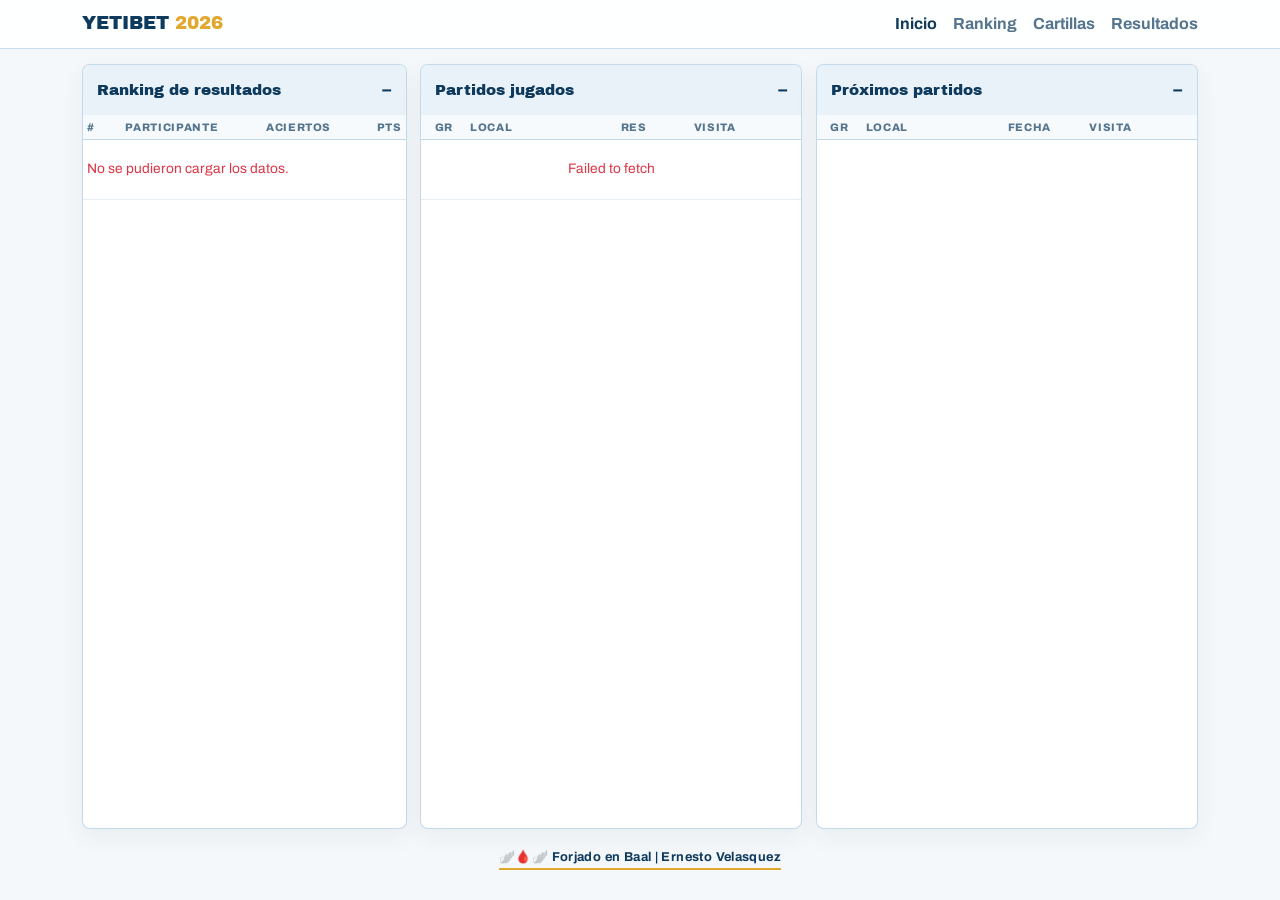
<file: index.html>
<!DOCTYPE html>
<html lang="es">
<head>
  <meta charset="UTF-8">
  <meta name="viewport" content="width=device-width, initial-scale=1">
  <title>YetiBet 2026 · Mundial entre amigos</title>
  <link rel="icon" href="data:image/svg+xml,<svg xmlns='http://www.w3.org/2000/svg' viewBox='0 0 100 100'><text y='.9em' font-size='90'>❄️</text></svg>">
  <link href="https://cdn.jsdelivr.net/npm/bootstrap@5.3.3/dist/css/bootstrap.min.css" rel="stylesheet">
  <link href="https://fonts.googleapis.com/css2?family=Archivo:wght@400;600;700&family=Archivo+Black&display=swap" rel="stylesheet">
  <link href="app.css" rel="stylesheet">
</head>
<body class="compact-home">

<nav class="yeti-nav compact-nav">
  <div class="container">
    <div class="desktop-nav">
      <a class="brand" href="index.html">YETIBET <span class="y26">2026</span></a>
      <div class="d-flex gap-3">
        <a class="nav-link active" href="index.html">Inicio</a>
        <a class="nav-link" href="ranking.html">Ranking</a>
        <a class="nav-link" href="cartillas.html">Cartillas</a>
        <a class="nav-link" href="resultados.html">Resultados</a>
      </div>
    </div>

    <details class="mobile-fold nav-fold">
      <summary>YETIBET 2026 · Menú</summary>
      <div class="fold-links">
        <a class="active" href="index.html">Inicio</a>
        <a href="ranking.html">Ranking</a>
        <a href="cartillas.html">Cartillas</a>
        <a href="resultados.html">Resultados</a>
      </div>
    </details>
  </div>
</nav>

<main class="container compact-board">
  <details class="fold-section board-panel ranking-panel" open>
    <summary>Ranking de resultados</summary>
    <div class="table-responsive">
      <table class="table table-sm simple-table align-middle mb-0">
        <thead>
          <tr>
            <th>#</th>
            <th>Participante</th>
            <th class="text-center">Aciertos</th>
            <th class="text-end">Pts</th>
          </tr>
        </thead>
        <tbody id="rankingHome">
          <tr><td colspan="4" class="text-secondary py-3">Cargando...</td></tr>
        </tbody>
      </table>
    </div>
  </details>

  <details class="fold-section board-panel played-panel" open>
    <summary>Partidos jugados</summary>
    <div class="table-responsive">
      <table class="table table-sm simple-table align-middle mb-0">
        <thead>
          <tr>
            <th>GR</th>
            <th>Local</th>
            <th class="text-center">Res</th>
            <th>Visita</th>
          </tr>
        </thead>
        <tbody id="realizados">
          <tr><td colspan="4" class="text-secondary py-3">Cargando...</td></tr>
        </tbody>
      </table>
    </div>
  </details>

  <details class="fold-section board-panel upcoming-panel" open>
    <summary>Próximos partidos</summary>
    <div class="table-responsive">
      <table class="table table-sm simple-table align-middle mb-0">
        <thead>
          <tr>
            <th>GR</th>
            <th>Local</th>
            <th class="text-center">Fecha</th>
            <th>Visita</th>
          </tr>
        </thead>
        <tbody id="porJugar">
          <tr><td colspan="4" class="text-secondary py-3">Cargando...</td></tr>
        </tbody>
      </table>
    </div>
  </details>
</main>

<footer class="pie container compact-footer">
  <a class="forjado" href="https://github.com/TU_USUARIO_GITHUB" target="_blank" rel="noopener">
    🪽🩸🪽 Forjado en Baal | Ernesto Velasquez
  </a>
</footer>

<script src="app.js"></script>
<script>
(async () => {
  const rankingHome = document.getElementById('rankingHome');
  const realizadosCont = document.getElementById('realizados');
  const porJugarCont = document.getElementById('porJugar');

  try {
    const datos = await cargarDatos();
    const partidos = [...(datos.partidos || [])];
    const ranking = calcularRanking(datos);
    const realizados = partidos
      .filter(p => p.estado === 'FINALIZADO')
      .sort((a, b) => b.partido - a.partido);
    const porJugar = partidos
      .filter(p => p.estado !== 'FINALIZADO')
      .sort((a, b) => new Date(a.fecha) - new Date(b.fecha) || a.partido - b.partido);

    pintarRanking(rankingHome, ranking);
    pintarRealizados(realizadosCont, realizados);
    pintarPorJugar(porJugarCont, porJugar);
  } catch (e) {
    rankingHome.innerHTML = '<tr><td colspan="4" class="text-danger py-3">No se pudieron cargar los datos.</td></tr>';
    realizadosCont.innerHTML = `<tr><td colspan="4" class="text-danger py-3">${e.message}</td></tr>`;
    porJugarCont.innerHTML = '';
  }
})();

function pintarRanking(contenedor, ranking) {
  if (!ranking.length) {
    contenedor.innerHTML = '<tr><td colspan="4" class="text-secondary py-3">Aún no hay cartillas cargadas.</td></tr>';
    return;
  }

  contenedor.innerHTML = ranking.map((r, i) => `
    <tr>
      <td class="num fw-bold">${i + 1}</td>
      <td><a class="table-link" href="cartillas.html?p=${encodeURIComponent(r.nombre)}">${i === 0 ? '<span class="gold-medal">🥇</span>' : ''}${r.nombre}</a></td>
      <td class="text-center num">${r.aciertos}/${r.evaluados}</td>
      <td class="text-end num fw-bold">${r.puntos}</td>
    </tr>`).join('');
}

function pintarRealizados(contenedor, partidos) {
  if (!partidos.length) {
    contenedor.innerHTML = '<tr><td colspan="4" class="text-secondary py-3">Aún no hay partidos finalizados.</td></tr>';
    return;
  }

  contenedor.innerHTML = partidos.map(p => `
    <tr>
      <td>${p.grupo}</td>
      <td>${equipo(p.banderaLocal, p.local)}</td>
      <td class="text-center num fw-bold score-cell">${p.golesLocal}-${p.golesVisita}</td>
      <td>${equipo(p.banderaVisita, p.visita)}</td>
    </tr>`).join('');
}

function pintarPorJugar(contenedor, partidos) {
  if (!partidos.length) {
    contenedor.innerHTML = '<tr><td colspan="4" class="text-secondary py-3">No quedan partidos por jugar.</td></tr>';
    return;
  }

  contenedor.innerHTML = partidos.map(p => `
    <tr>
      <td>${p.grupo}</td>
      <td>${equipo(p.banderaLocal, p.local)}</td>
      <td class="text-center small date-cell">${fechaCompacta(p.fecha)}</td>
      <td>${equipo(p.banderaVisita, p.visita)}</td>
    </tr>`).join('');
}

function equipo(bandera, nombre) {
  return `<span class="team-cell">${imgBandera(bandera, nombre)}<span>${nombre}</span></span>`;
}

function fechaCompacta(iso) {
  const d = new Date(iso);
  if (isNaN(d)) return '';
  return d.toLocaleDateString('es-CL', { day: 'numeric', month: 'short' }) +
    ' ' + d.toLocaleTimeString('es-CL', { hour: '2-digit', minute: '2-digit' });
}
</script>
</body>
</html>
</file>
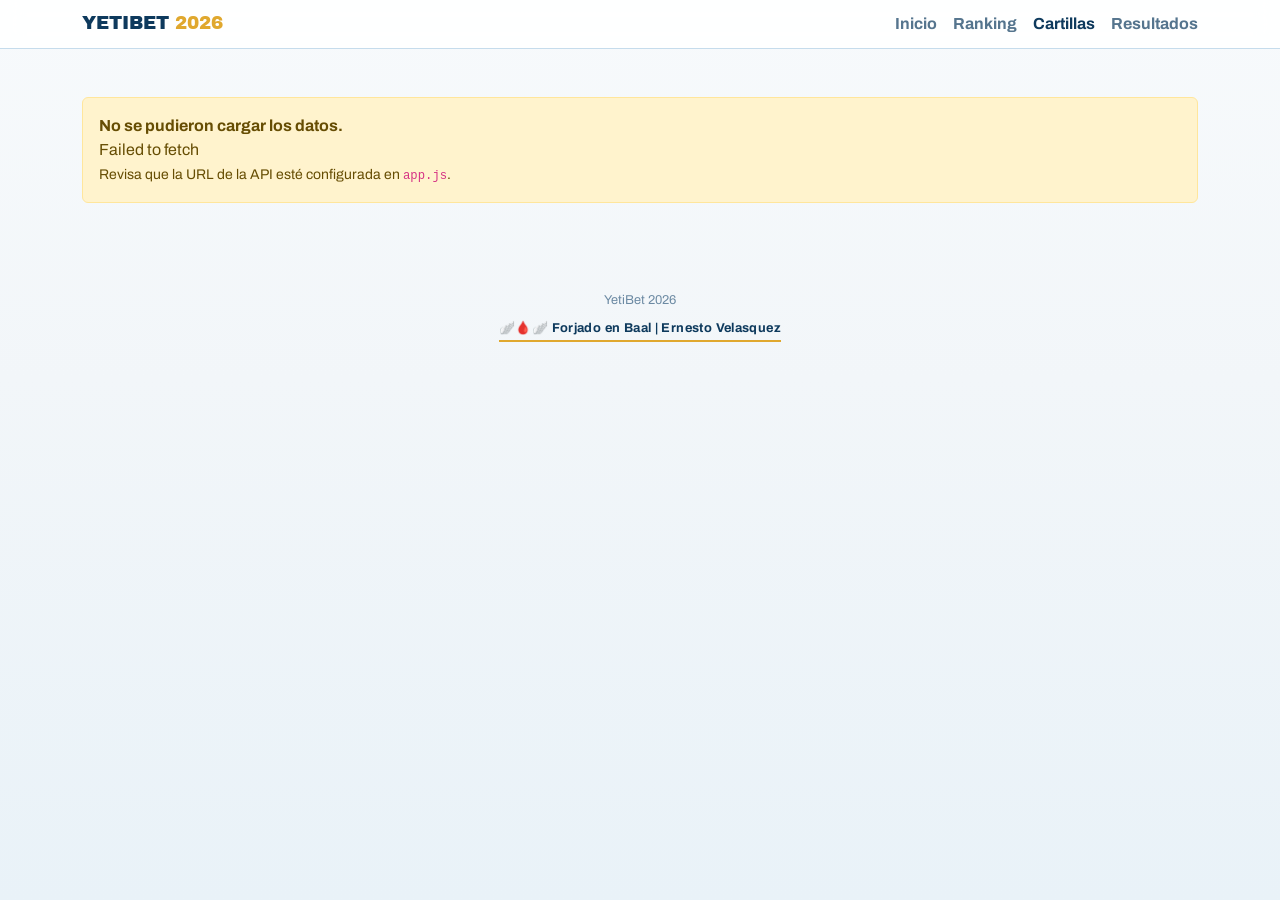
<file: cartillas.html>
<!DOCTYPE html>
<html lang="es">
<head>
  <meta charset="UTF-8">
  <meta name="viewport" content="width=device-width, initial-scale=1">
  <title>Cartillas · YetiBet 2026</title>
  <link rel="icon" href="data:image/svg+xml,<svg xmlns='http://www.w3.org/2000/svg' viewBox='0 0 100 100'><text y='.9em' font-size='90'>📋</text></svg>">
  <link href="https://cdn.jsdelivr.net/npm/bootstrap@5.3.3/dist/css/bootstrap.min.css" rel="stylesheet">
  <link href="https://fonts.googleapis.com/css2?family=Archivo:wght@400;600;700&family=Archivo+Black&display=swap" rel="stylesheet">
  <link href="app.css" rel="stylesheet">
</head>
<body>

<nav class="yeti-nav">
  <div class="container d-flex align-items-center justify-content-between flex-wrap gap-2">
    <a class="brand" href="index.html">YETIBET <span class="y26">2026</span></a>
    <div class="d-flex gap-3">
      <a class="nav-link" href="index.html">Inicio</a>
      <a class="nav-link" href="ranking.html">Ranking</a>
      <a class="nav-link active" href="cartillas.html">Cartillas</a>
      <a class="nav-link" href="resultados.html">Resultados</a>
    </div>
  </div>
</nav>

<main class="container py-4">
  <h1 class="fs-2 mb-1">📋 Cartillas</h1>
  <p class="text-secondary mb-4">Elige un participante para revisar sus predicciones contra los resultados reales.</p>

  <div class="row g-3 align-items-end mb-4">
    <div class="col-sm-6 col-md-4">
      <label class="form-label fw-semibold" for="selParticipante">Participante</label>
      <select class="form-select" id="selParticipante" disabled>
        <option>Cargando…</option>
      </select>
    </div>
    <div class="col" id="resumen"></div>
  </div>

  <div class="card-yeti p-0 overflow-hidden d-none" id="tarjetaTabla">
    <div class="table-responsive">
      <table class="table mb-0 pizarra align-middle">
        <thead>
          <tr>
            <th class="ps-3">#</th>
            <th class="d-none d-md-table-cell">Grupo</th>
            <th>Partido</th>
            <th class="text-center">Marcador</th>
            <th class="text-center">Predicción</th>
            <th class="text-center">Real</th>
            <th class="text-center pe-3"></th>
          </tr>
        </thead>
        <tbody id="cuerpo"></tbody>
      </table>
    </div>
  </div>
</main>

<footer class="pie container">YetiBet 2026<br>
  <a class="forjado" href="https://github.com/TU_USUARIO_GITHUB" target="_blank" rel="noopener">
    🪽🩸🪽 Forjado en Baal | Ernesto Velasquez
  </a>
</footer>

<script src="app.js"></script>
<script>
let DATOS = null;

(async () => {
  const sel = document.getElementById('selParticipante');
  try {
    DATOS = await cargarDatos();
    const nombres = Object.keys(DATOS.cartillas || {}).sort();

    if (!nombres.length) {
      sel.innerHTML = '<option>No hay cartillas cargadas</option>';
      return;
    }
    sel.innerHTML = '<option value="">— Selecciona —</option>' +
      nombres.map(n => `<option value="${n}">${n}</option>`).join('');
    sel.disabled = false;
    sel.addEventListener('change', () => pintarCartilla(sel.value));

    /* permitir link directo: cartillas.html?p=Nombre */
    const param = new URLSearchParams(location.search).get('p');
    if (param && nombres.includes(param)) { sel.value = param; pintarCartilla(param); }
  } catch (e) {
    mostrarError(document.querySelector('main'), e.message);
  }
})();

function pintarCartilla(nombre) {
  const tarjeta = document.getElementById('tarjetaTabla');
  const cuerpo  = document.getElementById('cuerpo');
  const resumen = document.getElementById('resumen');
  if (!nombre) { tarjeta.classList.add('d-none'); resumen.innerHTML = ''; return; }

  const porPartido = {};
  DATOS.partidos.forEach(p => porPartido[p.partido] = p);

  const picks = [...DATOS.cartillas[nombre]].sort((a, b) => a.partido - b.partido);
  let aciertos = 0, evaluados = 0;

  cuerpo.innerHTML = picks.map(pk => {
    const p = porPartido[pk.partido] || {};
    const finalizado = p.estado === 'FINALIZADO' && p.resultado;
    let claseFila = '', icono = '';

    if (finalizado && pk.prediccion) {
      evaluados++;
      if (pk.prediccion === p.resultado) { aciertos++; claseFila = 'acierto'; icono = '✔'; }
      else { claseFila = 'fallo'; icono = '✘'; }
    }

    const marcador = finalizado
      ? `<span class="marcador num" style="font-size:.95rem;">${p.golesLocal} – ${p.golesVisita}</span>`
      : `<span class="marcador pendiente">${fechaCorta(p.fecha)}</span>`;

    return `
      <tr class="${claseFila}">
        <td class="ps-3 num">${pk.partido}</td>
        <td class="d-none d-md-table-cell">${pk.grupo || p.grupo || ''}</td>
        <td>
          <div class="d-flex align-items-center gap-2 flex-wrap">
            ${imgBandera(p.banderaLocal, p.local)} ${p.local || pk.local}
            <span class="text-secondary small">vs</span>
            ${imgBandera(p.banderaVisita, p.visita)} ${p.visita || pk.visita}
          </div>
        </td>
        <td class="text-center">${marcador}</td>
        <td class="text-center">${badgePred(pk.prediccion)}</td>
        <td class="text-center">${finalizado ? badgePred(p.resultado) : '<span class="text-muted small">—</span>'}</td>
        <td class="text-center pe-3 resultado-icono">${icono}</td>
      </tr>`;
  }).join('');

  resumen.innerHTML = `
    <div class="card-yeti px-3 py-2 d-inline-block">
      <b>${nombre}</b> ·
      <span class="num">${aciertos}</span>/<span class="num">${evaluados}</span> aciertos ·
      <span class="pts num">${aciertos * PUNTOS_POR_ACIERTO} pts</span>
    </div>`;
  tarjeta.classList.remove('d-none');

  history.replaceState(null, '', 'cartillas.html?p=' + encodeURIComponent(nombre));
}
</script>
</body>
</html>
</file>
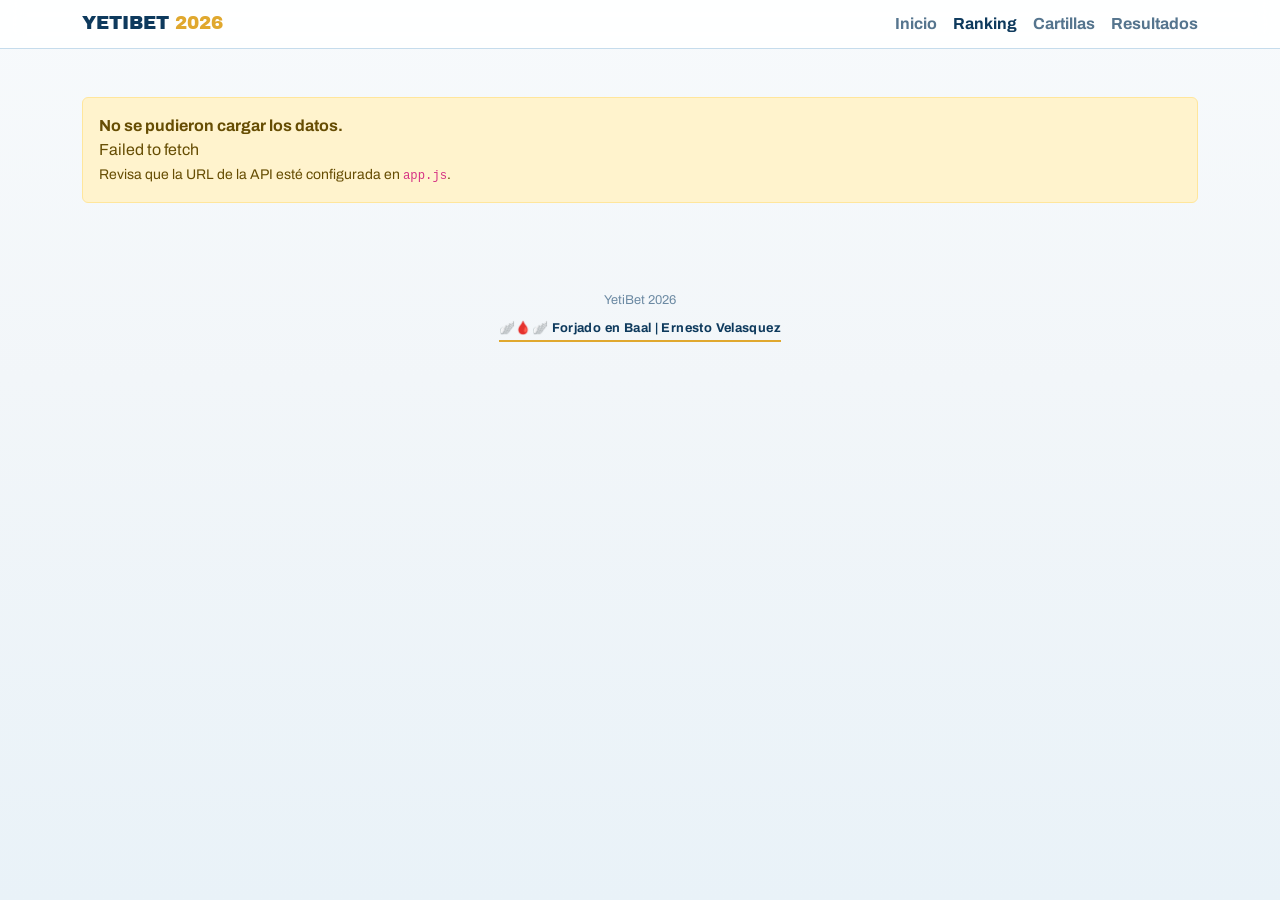
<file: ranking.html>
<!DOCTYPE html>
<html lang="es">
<head>
  <meta charset="UTF-8">
  <meta name="viewport" content="width=device-width, initial-scale=1">
  <title>Ranking · YetiBet 2026</title>
  <link rel="icon" href="data:image/svg+xml,<svg xmlns='http://www.w3.org/2000/svg' viewBox='0 0 100 100'><text y='.9em' font-size='90'>🏆</text></svg>">
  <link href="https://cdn.jsdelivr.net/npm/bootstrap@5.3.3/dist/css/bootstrap.min.css" rel="stylesheet">
  <link href="https://fonts.googleapis.com/css2?family=Archivo:wght@400;600;700&family=Archivo+Black&display=swap" rel="stylesheet">
  <link href="app.css" rel="stylesheet">
</head>
<body>

<nav class="yeti-nav">
  <div class="container d-flex align-items-center justify-content-between flex-wrap gap-2">
    <a class="brand" href="index.html">YETIBET <span class="y26">2026</span></a>
    <div class="d-flex gap-3">
      <a class="nav-link" href="index.html">Inicio</a>
      <a class="nav-link active" href="ranking.html">Ranking</a>
      <a class="nav-link" href="cartillas.html">Cartillas</a>
      <a class="nav-link" href="resultados.html">Resultados</a>
    </div>
  </div>
</nav>

<main class="container py-4">
  <h1 class="fs-2 mb-1">🏆 Ranking</h1>
  <p class="text-secondary mb-4">1 punto por acertar local, empate o visita · solo cuentan partidos finalizados.</p>

  <div class="card-yeti p-0 overflow-hidden">
    <table class="table mb-0 pizarra align-middle">
      <thead>
        <tr>
          <th class="ps-3">#</th>
          <th>Participante</th>
          <th class="text-center">Aciertos</th>
          <th class="text-center d-none d-sm-table-cell">Jugados</th>
          <th class="text-center d-none d-sm-table-cell">Efectividad</th>
          <th class="text-center pe-3">Puntos</th>
        </tr>
      </thead>
      <tbody id="cuerpo">
        <tr><td colspan="6" class="text-center text-secondary py-4">Cargando…</td></tr>
      </tbody>
    </table>
  </div>
</main>

<footer class="pie container">YetiBet 2026<br>
  <a class="forjado" href="https://github.com/TU_USUARIO_GITHUB" target="_blank" rel="noopener">
    🪽🩸🪽 Forjado en Baal | Ernesto Velasquez
  </a>
</footer>

<script src="app.js"></script>
<script>
(async () => {
  const cuerpo = document.getElementById('cuerpo');
  try {
    const datos = await cargarDatos();
    const ranking = calcularRanking(datos);

    if (!ranking.length) {
      cuerpo.innerHTML = '<tr><td colspan="6" class="text-center text-secondary py-4">Aún no hay cartillas cargadas. Sube la tuya en el Sheet 📤</td></tr>';
      return;
    }

    const medallas = ['🥇', '🥈', '🥉'];
    const clases   = ['oro', 'plata', 'bronce'];

    cuerpo.innerHTML = ranking.map((r, i) => `
      <tr class="${clases[i] || ''}">
        <td class="ps-3 num fw-bold">${i + 1}</td>
        <td>
          ${medallas[i] ? `<span class="medalla me-1">${medallas[i]}</span>` : ''}
          <b>${r.nombre}</b>
        </td>
        <td class="text-center num">${r.aciertos}</td>
        <td class="text-center num d-none d-sm-table-cell">${r.evaluados}</td>
        <td class="text-center num d-none d-sm-table-cell">${r.efectividad}%</td>
        <td class="text-center pe-3"><span class="pts num">${r.puntos}</span></td>
      </tr>`).join('');
  } catch (e) {
    cuerpo.innerHTML = '';
    mostrarError(document.querySelector('main'), e.message);
  }
})();
</script>
</body>
</html>
</file>
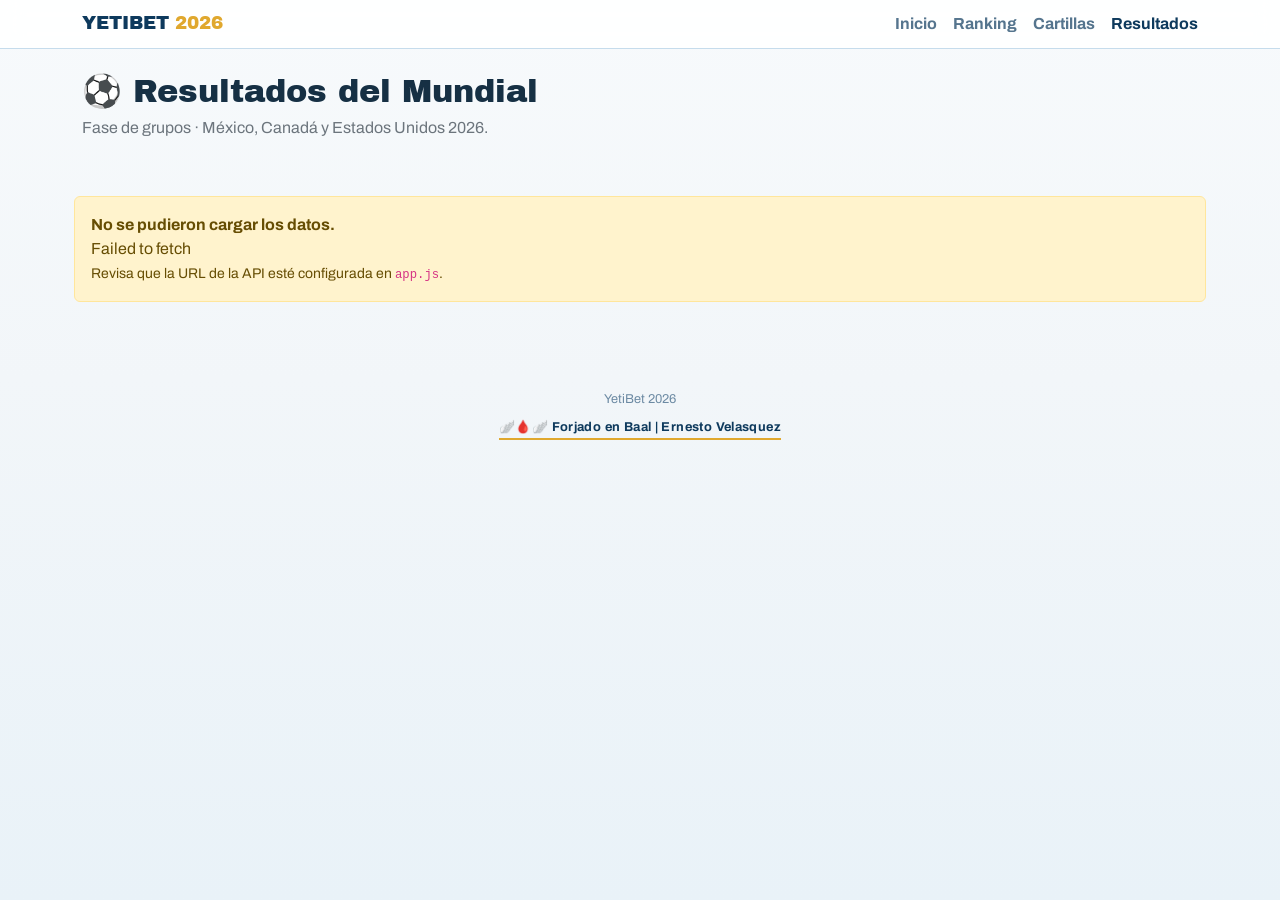
<file: resultados.html>
<!DOCTYPE html>
<html lang="es">
<head>
  <meta charset="UTF-8">
  <meta name="viewport" content="width=device-width, initial-scale=1">
  <title>Resultados · YetiBet 2026</title>
  <link rel="icon" href="data:image/svg+xml,<svg xmlns='http://www.w3.org/2000/svg' viewBox='0 0 100 100'><text y='.9em' font-size='90'>⚽</text></svg>">
  <link href="https://cdn.jsdelivr.net/npm/bootstrap@5.3.3/dist/css/bootstrap.min.css" rel="stylesheet">
  <link href="https://fonts.googleapis.com/css2?family=Archivo:wght@400;600;700&family=Archivo+Black&display=swap" rel="stylesheet">
  <link href="app.css" rel="stylesheet">
</head>
<body>

<nav class="yeti-nav">
  <div class="container d-flex align-items-center justify-content-between flex-wrap gap-2">
    <a class="brand" href="index.html">YETIBET <span class="y26">2026</span></a>
    <div class="d-flex gap-3">
      <a class="nav-link" href="index.html">Inicio</a>
      <a class="nav-link" href="ranking.html">Ranking</a>
      <a class="nav-link" href="cartillas.html">Cartillas</a>
      <a class="nav-link active" href="resultados.html">Resultados</a>
    </div>
  </div>
</nav>

<main class="container py-4">
  <h1 class="fs-2 mb-1">⚽ Resultados del Mundial</h1>
  <p class="text-secondary mb-4">Fase de grupos · México, Canadá y Estados Unidos 2026.</p>

  <div class="d-flex flex-wrap gap-2 mb-4" id="pills"></div>

  <div class="row g-3" id="lista">
    <div class="text-secondary">Cargando…</div>
  </div>
</main>

<footer class="pie container">YetiBet 2026 <span id="actualizado"></span><br>
  <a class="forjado" href="https://github.com/TU_USUARIO_GITHUB" target="_blank" rel="noopener">
    🪽🩸🪽 Forjado en Baal | Ernesto Velasquez
  </a>
</footer>

<script src="app.js"></script>
<script>
const GRUPOS = 'ABCDEFGHIJKL'.split('');
let DATOS = null;
let grupoActivo = 'A';

(async () => {
  try {
    DATOS = await cargarDatos();

    const pills = document.getElementById('pills');
    pills.innerHTML = GRUPOS.map(g =>
      `<button class="grupo-pill" data-g="${g}">${g}</button>`).join('');
    pills.addEventListener('click', e => {
      const g = e.target.dataset.g;
      if (g) seleccionar(g);
    });

    const param = new URLSearchParams(location.search).get('g');
    seleccionar(param && GRUPOS.includes(param.toUpperCase()) ? param.toUpperCase() : 'A');

    document.getElementById('actualizado').textContent =
      ' · datos: ' + fechaCorta(DATOS.actualizado);
  } catch (e) {
    mostrarError(document.getElementById('lista'), e.message);
  }
})();

function seleccionar(g) {
  grupoActivo = g;
  document.querySelectorAll('.grupo-pill').forEach(b =>
    b.classList.toggle('active', b.dataset.g === g));
  history.replaceState(null, '', 'resultados.html?g=' + g);
  pintar();
}

function pintar() {
  const lista = document.getElementById('lista');
  const partidos = DATOS.partidos
    .filter(p => String(p.grupo).toUpperCase() === grupoActivo)
    .sort((a, b) => a.partido - b.partido);

  if (!partidos.length) {
    lista.innerHTML = '<div class="text-secondary">No hay partidos para este grupo.</div>';
    return;
  }

  lista.innerHTML = partidos.map(p => {
    const finalizado = p.estado === 'FINALIZADO';
    const marcador = finalizado
      ? `<div class="marcador num">${p.golesLocal} – ${p.golesVisita}</div>`
      : `<div class="marcador pendiente">${fechaCorta(p.fecha)}</div>`;
    return `
      <div class="col-md-6">
        <div class="card-yeti">
          <div class="partido">
            <div class="equipo">${imgBandera(p.banderaLocal, p.local)}<span>${p.local}</span></div>
            ${marcador}
            <div class="equipo visita"><span>${p.visita}</span>${imgBandera(p.banderaVisita, p.visita)}</div>
          </div>
          <div class="text-center small text-secondary pb-2">
            Partido ${p.partido}${finalizado ? '' : ' · por jugar'}
          </div>
        </div>
      </div>`;
  }).join('');
}
</script>
</body>
</html>
</file>
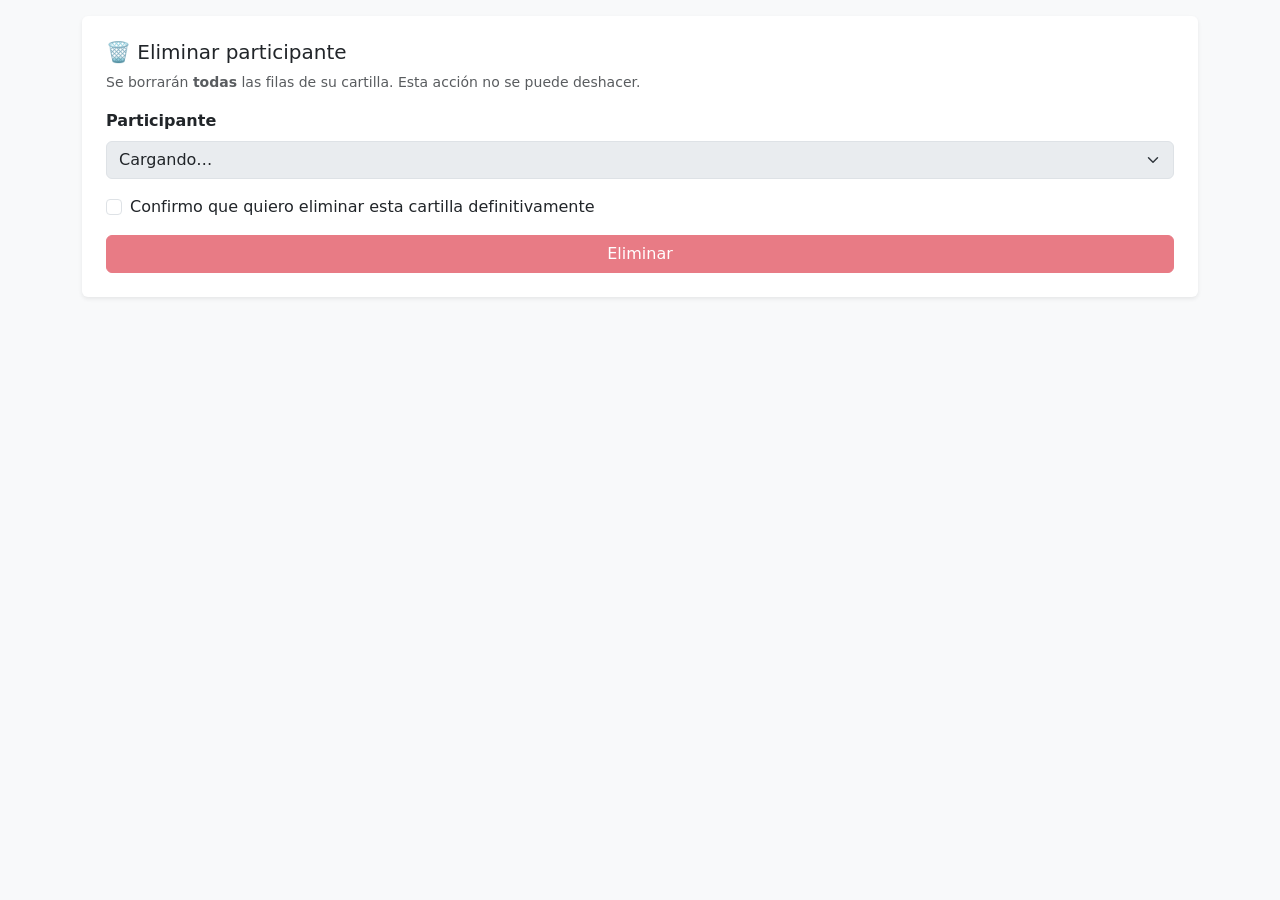
<file: appScripts/eliminar.html>
<!DOCTYPE html>
<!-- En Apps Script: Archivo (+) → HTML → nombre EXACTO: "eliminar" -->
<html lang="es">
<head>
  <meta charset="UTF-8">
  <link href="https://cdn.jsdelivr.net/npm/bootstrap@5.3.3/dist/css/bootstrap.min.css" rel="stylesheet">
  <style>body { background:#f8f9fa; }</style>
</head>
<body>
<div class="container py-3">
  <div class="card border-0 shadow-sm">
    <div class="card-body p-4">
      <h5 class="card-title">🗑️ Eliminar participante</h5>
      <p class="text-muted small">Se borrarán <b>todas</b> las filas de su cartilla. Esta acción no se puede deshacer.</p>

      <div class="mb-3">
        <label class="form-label fw-semibold" for="sel">Participante</label>
        <select class="form-select" id="sel" disabled>
          <option>Cargando…</option>
        </select>
      </div>

      <div class="form-check mb-3">
        <input class="form-check-input" type="checkbox" id="confirmo">
        <label class="form-check-label" for="confirmo">
          Confirmo que quiero eliminar esta cartilla definitivamente
        </label>
      </div>

      <div class="d-grid">
        <button class="btn btn-danger" id="btn" onclick="eliminar()" disabled>
          <span id="btnTexto">Eliminar</span>
          <span id="spin" class="spinner-border spinner-border-sm d-none"></span>
        </button>
      </div>

      <div id="alerta" class="alert mt-3 d-none"></div>
    </div>
  </div>
</div>

<script>
const $ = id => document.getElementById(id);

google.script.run.withSuccessHandler(lista => {
  if (!lista.length) {
    $('sel').innerHTML = '<option>No hay participantes</option>';
    return;
  }
  $('sel').innerHTML = '<option value="">— Selecciona —</option>' +
    lista.map(n => `<option>${n}</option>`).join('');
  $('sel').disabled = false;
}).listarParticipantes();

function validar() {
  $('btn').disabled = !($('sel').value && $('confirmo').checked);
}
$('sel').addEventListener('change', validar);
$('confirmo').addEventListener('change', validar);

function eliminar() {
  const eliminado = $('sel').value;
  bloquear(true);
  google.script.run
    .withSuccessHandler(r => {
      bloquear(false);
      if (!r.ok) return alerta('danger', '❌ ' + r.error);
      alerta('success', `✅ Participante <b>${eliminado}</b> eliminado (${r.eliminadas} filas).`);
      [...$('sel').options].forEach(o => { if (o.value === eliminado || o.textContent === eliminado) o.remove(); });
      $('sel').value = '';
      $('confirmo').checked = false;
      validar();
    })
    .withFailureHandler(e => { bloquear(false); alerta('danger', '❌ ' + e.message); })
    .eliminarParticipante($('sel').value);
}

function bloquear(b) {
  $('btn').disabled = b;
  $('btnTexto').textContent = b ? 'Eliminando…' : 'Eliminar';
  $('spin').classList.toggle('d-none', !b);
}
function alerta(tipo, html) {
  const a = $('alerta');
  a.className = 'alert mt-3 alert-' + tipo;
  a.innerHTML = html;
}
</script>
</body>
</html>
</file>
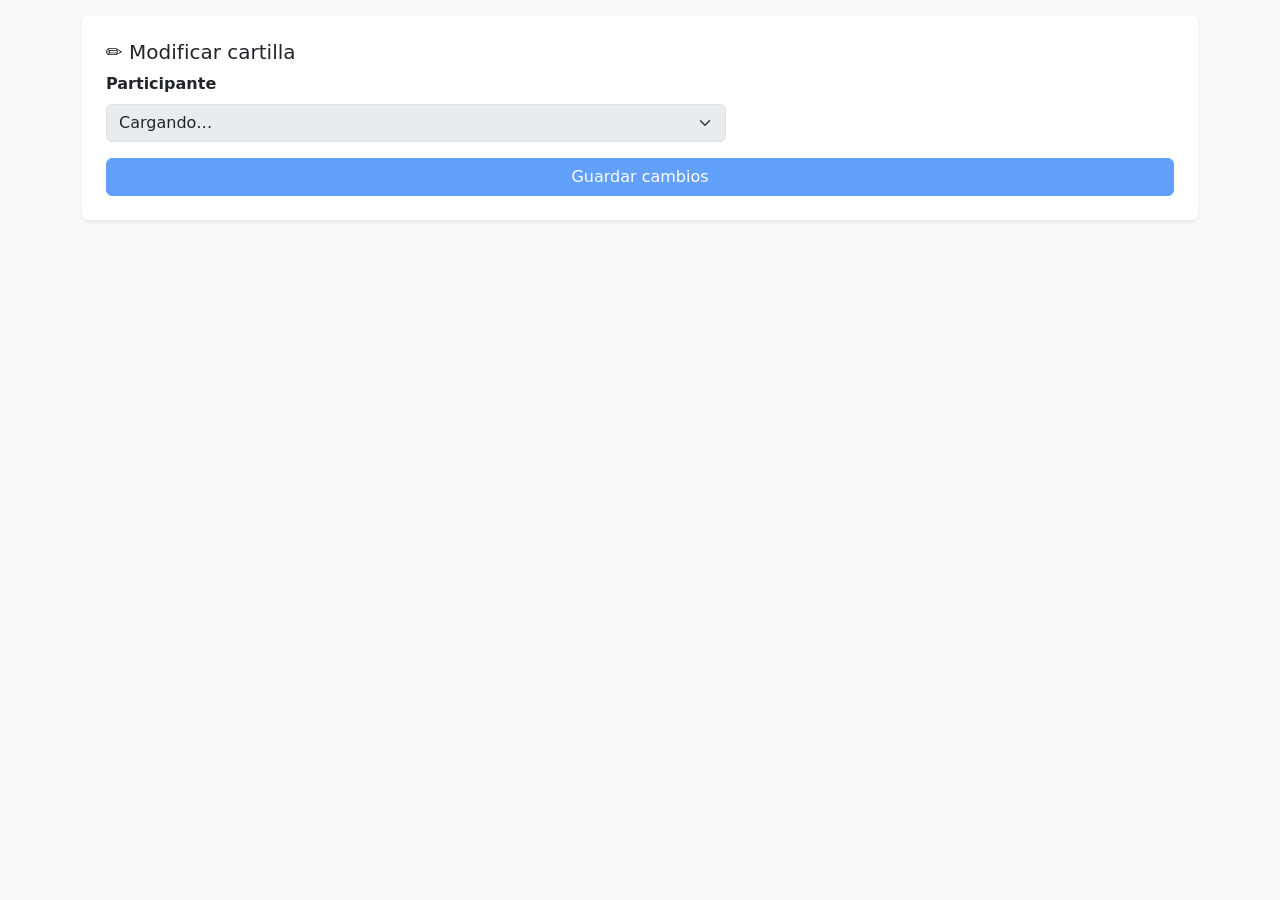
<file: appScripts/modificar.html>
<!DOCTYPE html>
<!-- En Apps Script: Archivo (+) → HTML → nombre EXACTO: "modificar" -->
<html lang="es">
<head>
  <meta charset="UTF-8">
  <link href="https://cdn.jsdelivr.net/npm/bootstrap@5.3.3/dist/css/bootstrap.min.css" rel="stylesheet">
  <style>
    body { background:#f8f9fa; }
    .fila-pick { border-bottom: 1px solid #e9ecef; padding: .45rem 0; }
    .fila-pick.cambiada { background: #FFF8E1; }
    .equipo { font-size: .85rem; font-weight: 600; }
    .btn-check + label { font-size: .72rem; font-weight: 700; padding: .2rem .55rem; }
    #lista { max-height: 380px; overflow-y: auto; }
  </style>
</head>
<body>
<div class="container py-3">
  <div class="card border-0 shadow-sm">
    <div class="card-body p-4">
      <h5 class="card-title">✏️ Modificar cartilla</h5>

      <div class="row g-2 align-items-end mb-3">
        <div class="col-7">
          <label class="form-label fw-semibold" for="sel">Participante</label>
          <select class="form-select" id="sel" disabled><option>Cargando…</option></select>
        </div>
        <div class="col-5 text-end">
          <span class="badge text-bg-warning d-none" id="badgeCambios">0 cambios</span>
        </div>
      </div>

      <div id="lista" class="d-none"></div>

      <div class="d-grid mt-3">
        <button class="btn btn-primary" id="btn" onclick="guardar()" disabled>
          <span id="btnTexto">Guardar cambios</span>
          <span id="spin" class="spinner-border spinner-border-sm d-none"></span>
        </button>
      </div>

      <div id="alerta" class="alert mt-3 d-none"></div>
    </div>
  </div>
</div>

<script>
const $ = id => document.getElementById(id);
let PICKS = [];           // estado original
let participanteActual = '';

google.script.run.withSuccessHandler(lista => {
  if (!lista.length) { $('sel').innerHTML = '<option>No hay participantes</option>'; return; }
  $('sel').innerHTML = '<option value="">— Selecciona —</option>' +
    lista.map(n => `<option>${n}</option>`).join('');
  $('sel').disabled = false;
}).listarParticipantes();

$('sel').addEventListener('change', () => {
  const nombre = $('sel').value;
  if (!nombre) { $('lista').classList.add('d-none'); $('btn').disabled = true; return; }
  cargarCartilla(nombre);
});

function cargarCartilla(nombre) {
  $('lista').innerHTML = '<div class="text-secondary py-3 text-center">Cargando cartilla…</div>';
  $('lista').classList.remove('d-none');
  google.script.run
    .withSuccessHandler(r => {
      if (!r.ok) return alerta('danger', '❌ ' + r.error);
      participanteActual = nombre;
      PICKS = r.picks;
      pintar();
      ocultarAlerta();
    })
    .withFailureHandler(e => alerta('danger', '❌ ' + e.message))
    .obtenerCartillaParaEditar(nombre);
}

function pintar() {
  $('lista').innerHTML = PICKS.map((p, idx) => {
    const ops = ['LOCAL', 'EMPATE', 'VISITA'].map(op => {
      const id = `op_${idx}_${op}`;
      const checked = p.prediccion === op ? 'checked' : '';
      const etiqueta = op === 'LOCAL' ? 'L' : op === 'EMPATE' ? 'E' : 'V';
      return `
        <input type="radio" class="btn-check" name="p_${idx}" id="${id}" value="${op}" ${checked}
               onchange="marcarCambio(${idx}, '${op}')">
        <label class="btn btn-outline-primary" for="${id}">${etiqueta}</label>`;
    }).join('');

    return `
      <div class="fila-pick d-flex align-items-center justify-content-between gap-2" id="fila_${idx}">
        <div class="equipo">
          <span class="text-secondary">#${p.partido}</span>
          ${p.local} <span class="text-secondary">vs</span> ${p.visita}
        </div>
        <div class="btn-group btn-group-sm" role="group">${ops}</div>
      </div>`;
  }).join('');
  actualizarBadge();
}

function marcarCambio(idx, nuevoValor) {
  const cambiada = PICKS[idx].prediccion !== nuevoValor;
  document.getElementById('fila_' + idx).classList.toggle('cambiada', cambiada);
  PICKS[idx]._nueva = nuevoValor;
  actualizarBadge();
}

function obtenerCambios() {
  return PICKS
    .filter(p => p._nueva !== undefined && p._nueva !== p.prediccion)
    .map(p => ({ fila: p.fila, prediccion: p._nueva }));
}

function actualizarBadge() {
  const n = obtenerCambios().length;
  const b = $('badgeCambios');
  b.classList.toggle('d-none', n === 0);
  b.textContent = n + (n === 1 ? ' cambio' : ' cambios');
  $('btn').disabled = n === 0;
}

function guardar() {
  const cambios = obtenerCambios();
  bloquear(true);
  google.script.run
    .withSuccessHandler(r => {
      bloquear(false);
      if (!r.ok) return alerta('danger', '❌ ' + r.error);
      alerta('success', `✅ ${r.guardados} predicción(es) actualizadas para <b>${participanteActual}</b>.`);
      // consolidar estado: lo nuevo pasa a ser lo original
      PICKS.forEach(p => { if (p._nueva !== undefined) { p.prediccion = p._nueva; delete p._nueva; } });
      pintar();
    })
    .withFailureHandler(e => { bloquear(false); alerta('danger', '❌ ' + e.message); })
    .guardarCambiosCartilla(participanteActual, cambios);
}

function bloquear(b) {
  $('btn').disabled = b;
  $('btnTexto').textContent = b ? 'Guardando…' : 'Guardar cambios';
  $('spin').classList.toggle('d-none', !b);
}
function alerta(tipo, html) {
  const a = $('alerta');
  a.className = 'alert mt-3 alert-' + tipo;
  a.innerHTML = html;
}
function ocultarAlerta() { $('alerta').classList.add('d-none'); }
</script>
</body>
</html>
</file>
<file: app.css>
/* ============================================================
   YetiBet 2026 — estilos compartidos
   Paleta: nieve / glaciar / hielo / cancha / dorado
   ============================================================ */
:root {
  --nieve:   #F2F6F9;
  --glaciar: #0E3A5D;
  --glaciar-osc: #092840;
  --hielo:   #BFD9EA;
  --pista:   #1B7A4B;
  --dorado:  #E0A82E;
  --rojo:    #C84B3C;
  --blanco:  #FFFFFF;
  --tinta:   #163044;
  --cielo:   #DCECF5;
}

* { box-sizing: border-box; }

body {
  background:
    linear-gradient(180deg, #F7FAFC 0%, var(--nieve) 42%, #E9F2F8 100%);
  color: var(--tinta);
  font-family: 'Archivo', system-ui, sans-serif;
  margin: 0;
  min-height: 100vh;
}

h1, h2, h3, .display-font {
  font-family: 'Archivo Black', 'Archivo', sans-serif;
  letter-spacing: 0;
}

.num { font-variant-numeric: tabular-nums; }

/* ---------- barra de navegación ---------- */
.yeti-nav {
  background: rgba(255,255,255,.88);
  border-bottom: 1px solid rgba(191,217,234,.9);
  backdrop-filter: blur(10px);
  padding: .65rem 0;
  position: sticky;
  top: 0;
  z-index: 20;
}
.yeti-nav .brand {
  font-family: 'Archivo Black', sans-serif;
  color: var(--glaciar);
  font-size: 1.15rem;
  text-decoration: none;
}
.yeti-nav .brand .y26 { color: var(--dorado); }
.yeti-nav a.nav-link { color: #55758E; font-weight: 700; }
.yeti-nav a.nav-link.active,
.yeti-nav a.nav-link:hover { color: var(--glaciar); }

/* ---------- hero ---------- */
.hero {
  background:
    radial-gradient(circle at 82% 22%, rgba(224,168,46,.24), transparent 18rem),
    radial-gradient(circle at 12% 0%, rgba(27,122,75,.16), transparent 18rem),
    linear-gradient(145deg, #0E3A5D 0%, #145C72 54%, #1B7A4B 100%);
  color: var(--blanco);
  position: relative;
  overflow: hidden;
  padding: 4.5rem 0 5.5rem;
}
.hero::after {           /* línea de nieve al pie */
  content: '';
  position: absolute; left: 0; right: 0; bottom: -2px; height: 46px;
  background: var(--nieve);
  clip-path: polygon(0 60%, 6% 30%, 13% 65%, 21% 25%, 30% 70%, 38% 35%,
                     47% 75%, 55% 30%, 64% 65%, 72% 28%, 81% 70%, 90% 32%, 100% 60%, 100% 100%, 0 100%);
}
.hero h1 {
  font-size: clamp(2.6rem, 7vw, 4.5rem);
  margin: 0;
  line-height: 1;
}
.hero h1 .anio { color: var(--dorado); }
.hero .lema { color: var(--hielo); font-size: 1.15rem; max-width: 34rem; }
.copo { position: absolute; color: rgba(255,255,255,.14); user-select: none; pointer-events: none; z-index: 0; }
.hero .container { z-index: 1; }

.hero-dashboard {
  padding: 3.2rem 0 5.8rem;
}

.home-hero-grid,
.hero-grid {
  display: grid;
  grid-template-columns: minmax(0, 1fr) minmax(14rem, 22rem);
  gap: 2rem;
  align-items: center;
}

.eyebrow {
  color: var(--pista);
  font-size: .72rem;
  font-weight: 800;
  letter-spacing: .08em;
  text-transform: uppercase;
}

.hero-dashboard .eyebrow { color: var(--dorado); }

.hero-dashboard h1 {
  font-size: clamp(3rem, 9vw, 6.6rem);
  text-transform: uppercase;
}

.world-card {
  aspect-ratio: 1;
  background:
    linear-gradient(135deg, rgba(255,255,255,.92), rgba(220,236,245,.78));
  border: 1px solid rgba(255,255,255,.75);
  border-radius: 50%;
  box-shadow: 0 24px 70px rgba(9,40,64,.28);
  display: grid;
  place-items: center;
  position: relative;
  overflow: hidden;
}

.world-ball {
  font-size: clamp(4rem, 12vw, 7rem);
  filter: drop-shadow(0 12px 20px rgba(9,40,64,.18));
  z-index: 2;
}

.world-ring {
  border: 2px solid rgba(14,58,93,.16);
  border-radius: 50%;
  position: absolute;
}

.ring-a {
  inset: 12%;
  transform: rotate(-18deg) scaleX(1.45);
}

.ring-b {
  inset: 25%;
  transform: rotate(28deg) scaleX(1.65);
}

.world-label {
  bottom: 13%;
  color: rgba(14,58,93,.58);
  font-family: 'Archivo Black', 'Archivo', sans-serif;
  font-size: .88rem;
  position: absolute;
}

.hero-panel {
  display: grid;
  grid-template-columns: repeat(2, minmax(0, 1fr));
  gap: .75rem;
}

.hero-stat {
  background: rgba(255,255,255,.1);
  border: 1px solid rgba(191,217,234,.35);
  border-radius: 8px;
  padding: .8rem .9rem;
  min-height: 5.5rem;
  backdrop-filter: blur(4px);
}

.hero-stat .label {
  display: block;
  color: var(--hielo);
  font-size: .68rem;
  font-weight: 800;
  letter-spacing: .08em;
  margin-bottom: .35rem;
  text-transform: uppercase;
}

.hero-stat strong {
  display: block;
  color: var(--blanco);
  font-family: 'Archivo Black', 'Archivo', sans-serif;
  font-size: 1.45rem;
  line-height: 1.05;
}

.hero-stat strong small {
  color: var(--hielo);
  font-family: 'Archivo', system-ui, sans-serif;
  font-size: .82rem;
  font-weight: 700;
}

.hero-stat .num { color: var(--dorado); font-weight: 800; }

.hero-leader { grid-column: 1 / -1; }

/* ---------- láminas (firma visual) ---------- */
.lamina {
  background: var(--blanco);
  /* padding: 4px;
  border-radius: 4px; */
  box-shadow: 0 1px 4px rgba(9,40,64,.30);
  display: inline-block;
  line-height: 0;
}
.lamina img { border-radius: 2px; display: block; }
.lamina.izq { transform: rotate(-2.5deg); }
.lamina.der { transform: rotate(2deg); }

/* ---------- tarjetas ---------- */
.card-yeti {
  background: var(--blanco);
  border: 1px solid var(--hielo);
  border-radius: 8px;
  box-shadow: 0 2px 10px rgba(14,58,93,.07);
  color: var(--glaciar);            /* evita heredar blanco dentro del hero */
}

/* ---------- stats del hero ---------- */
.stat-hero {
  background: rgba(255,255,255,.10);
  border: 1px solid rgba(191,217,234,.35);
  border-radius: 8px;
  padding: .65rem 1.2rem;
  color: var(--blanco);
  backdrop-filter: blur(2px);
}
.stat-hero .cifra {
  font-family: 'Archivo Black', sans-serif;
  font-size: 1.6rem;
  line-height: 1;
  color: var(--dorado);
}
.stat-hero .etiqueta {
  font-size: .72rem;
  text-transform: uppercase;
  letter-spacing: .08em;
  color: var(--hielo);
}
a.card-yeti { text-decoration: none; color: inherit; transition: transform .15s, box-shadow .15s; }
a.card-yeti:hover { transform: translateY(-4px); box-shadow: 0 8px 22px rgba(14,58,93,.14); }

/* ---------- partidos ---------- */
.partido {
  display: grid;
  grid-template-columns: 1fr auto 1fr;
  align-items: center;
  gap: .75rem;
  padding: .85rem 1rem;
}
.partido .equipo { display: flex; align-items: center; gap: .55rem; font-weight: 600; min-width: 0; }
.partido .equipo span { white-space: nowrap; overflow: hidden; text-overflow: ellipsis; }
.partido .equipo.visita { justify-content: flex-end; text-align: right; }
.marcador {
  font-family: 'Archivo Black', sans-serif;
  font-size: 1.3rem;
  background: var(--glaciar);
  color: var(--blanco);
  border-radius: 7px;
  padding: .15rem .7rem;
  min-width: 4.2rem;
  text-align: center;
}
.marcador.pendiente { background: var(--hielo); color: var(--glaciar); font-size: .8rem; font-family: 'Archivo'; font-weight: 700; padding: .4rem .55rem; }

/* ---------- ranking / pizarra ---------- */
.pizarra th {
  background: var(--glaciar); color: var(--hielo);
  font-weight: 700; text-transform: uppercase;
  font-size: .72rem; letter-spacing: .06em; border: 0;
}
.pizarra td { vertical-align: middle; }
.pizarra tr.oro    td { background: #FBF3DC; }
.pizarra tr.plata  td { background: #F1F4F7; }
.pizarra tr.bronce td { background: #F7EDE4; }
.medalla { font-size: 1.15rem; }
.pts {
  font-family: 'Archivo Black', sans-serif;
  color: var(--pista);
  font-size: 1.1rem;
}

/* ---------- predicciones ---------- */
.pred {
  font-size: .72rem; font-weight: 800; letter-spacing: .04em;
  border-radius: 6px; padding: .22rem .5rem; display: inline-block;
}
.pred.local  { background: #E2EFE8; color: var(--pista); }
.pred.empate { background: #EDF1F5; color: var(--glaciar); }
.pred.visita { background: #E8EFF8; color: #2C5F8A; }
.acierto  td { background: #EAF5EE !important; }
.fallo    td { background: #FBEDEA !important; }
.acierto .resultado-icono { color: var(--pista); font-weight: 800; }
.fallo   .resultado-icono { color: var(--rojo);  font-weight: 800; }

/* ---------- pills de grupos ---------- */
.grupo-pill {
  border: 2px solid var(--hielo); background: var(--blanco); color: var(--glaciar);
  font-weight: 800; border-radius: 8px; padding: .35rem .85rem;
}
.grupo-pill.active { background: var(--glaciar); border-color: var(--glaciar); color: var(--blanco); }

/* ---------- landing dashboard ---------- */
.dashboard {
  margin-top: -3rem;
  position: relative;
  z-index: 2;
}

.snapshot {
  display: grid;
  gap: .75rem;
  grid-template-columns: repeat(3, minmax(0, 1fr));
  margin-bottom: 1.6rem;
}

.snap-card {
  background: var(--blanco);
  border: 1px solid rgba(191,217,234,.9);
  border-radius: 8px;
  box-shadow: 0 12px 30px rgba(14,58,93,.08);
  padding: 1rem;
}

.snap-card span {
  color: #6C8AA3;
  display: block;
  font-size: .75rem;
  font-weight: 800;
  letter-spacing: .08em;
  text-transform: uppercase;
}

.snap-card strong {
  color: var(--glaciar);
  display: block;
  font-family: 'Archivo Black', 'Archivo', sans-serif;
  font-size: 2rem;
  line-height: 1;
  margin-top: .35rem;
}

.snap-card small {
  color: #6C8AA3;
  font-family: 'Archivo', system-ui, sans-serif;
  font-size: .9rem;
}

.quick-actions {
  background: transparent;
  border: 0;
  box-shadow: none;
  display: flex;
  flex-wrap: wrap;
  gap: .35rem;
  justify-content: center;
  margin: 1.5rem 0 0;
  padding: 0;
}

.quick-actions a {
  background: var(--blanco);
  border: 1px solid var(--hielo);
  border-radius: 7px;
  color: var(--glaciar);
  font-size: .88rem;
  font-weight: 800;
  padding: .55rem .85rem;
  text-decoration: none;
}

.quick-actions a:hover {
  background: #E9F2F8;
}

.home-grid,
.dashboard-grid {
  display: grid;
  grid-template-columns: repeat(2, minmax(0, 1fr));
  gap: 1.25rem;
  align-items: start;
}

.podium-panel {
  margin-bottom: 1.5rem;
}

.podium-grid {
  display: grid;
  gap: .75rem;
  grid-template-columns: repeat(3, minmax(0, 1fr));
}

.person-card {
  align-items: center;
  background: var(--blanco);
  border: 1px solid rgba(191,217,234,.95);
  border-radius: 8px;
  box-shadow: 0 10px 28px rgba(14,58,93,.07);
  color: var(--glaciar);
  display: grid;
  gap: .75rem;
  grid-template-columns: auto minmax(0, 1fr) auto;
  min-height: 5.1rem;
  padding: .9rem;
  text-decoration: none;
}

.person-card:hover {
  border-color: rgba(27,122,75,.35);
  color: var(--glaciar);
  transform: translateY(-1px);
}

.person-card.is-leading {
  background: linear-gradient(135deg, #FFF9E8, #FFFFFF 72%);
  border-color: rgba(224,168,46,.5);
}

.person-place {
  align-items: center;
  background: #E9F2F8;
  border-radius: 50%;
  color: var(--glaciar);
  display: grid;
  font-family: 'Archivo Black', 'Archivo', sans-serif;
  height: 2.2rem;
  place-items: center;
  width: 2.2rem;
}

.is-leading .person-place {
  background: var(--dorado);
  color: var(--blanco);
}

.person-main {
  min-width: 0;
}

.person-main strong,
.person-main span {
  display: block;
  overflow: hidden;
  text-overflow: ellipsis;
  white-space: nowrap;
}

.person-main strong { font-size: .98rem; }
.person-main span { color: #6C8AA3; font-size: .78rem; font-weight: 700; }

.person-score {
  color: var(--pista);
  font-family: 'Archivo Black', 'Archivo', sans-serif;
  font-size: 1.2rem;
}

.scoreboard,
.match-stack {
  min-width: 0;
}

.section-head {
  align-items: end;
  display: flex;
  gap: 1rem;
  justify-content: space-between;
  margin-bottom: .8rem;
}

.section-head h2 {
  font-size: 1.45rem;
  line-height: 1.1;
  margin: 0;
}

.mini-link {
  color: var(--pista);
  font-size: .82rem;
  font-weight: 800;
  text-decoration: none;
  white-space: nowrap;
}

.mini-link:hover { color: var(--glaciar); }

.ranking-shell {
  background: var(--blanco);
  border: 1px solid var(--hielo);
  border-radius: 8px;
  box-shadow: 0 6px 22px rgba(14,58,93,.08);
  max-height: 41rem;
  overflow: auto;
}

.rank-name {
  align-items: center;
  color: var(--glaciar);
  display: inline-flex;
  font-weight: 800;
  max-width: 100%;
  min-width: 0;
  text-decoration: none;
}

.rank-name span:last-child {
  overflow: hidden;
  text-overflow: ellipsis;
  white-space: nowrap;
}

.rank-name:hover { color: var(--pista); }

.rank-meta {
  color: #6C8AA3;
  font-size: .75rem;
  font-weight: 700;
}

.match-list {
  display: grid;
  gap: .7rem;
}

.visual-list {
  gap: .8rem;
}

.match-card {
  background: var(--blanco);
  border: 1px solid var(--hielo);
  border-radius: 8px;
  box-shadow: 0 8px 24px rgba(14,58,93,.07);
  overflow: hidden;
}

.match-top {
  align-items: center;
  background: #F6FAFC;
  color: #54748F;
  display: flex;
  font-size: .72rem;
  font-weight: 800;
  justify-content: space-between;
  letter-spacing: .06em;
  padding: .45rem .75rem;
  text-transform: uppercase;
}

.match-body {
  align-items: center;
  display: grid;
  gap: .75rem;
  grid-template-columns: minmax(0, 1fr) auto minmax(0, 1fr);
  padding: .75rem;
}

.team {
  align-items: center;
  display: flex;
  font-weight: 800;
  gap: .5rem;
  min-width: 0;
}

.team span:last-child,
.team span:first-child {
  overflow: hidden;
  text-overflow: ellipsis;
  white-space: nowrap;
}

.team.visit {
  justify-content: flex-end;
  text-align: right;
}

.score {
  background: var(--pista);
  border-radius: 7px;
  color: var(--blanco);
  font-family: 'Archivo Black', 'Archivo', sans-serif;
  min-width: 4.6rem;
  padding: .22rem .65rem;
  text-align: center;
}

.score.pending {
  background: #F2F6F9;
  color: var(--glaciar);
  font-family: 'Archivo', system-ui, sans-serif;
  font-size: .78rem;
  font-weight: 800;
  line-height: 1.1;
  max-width: 6.6rem;
}

.empty-state {
  background: var(--blanco);
  border: 1px dashed var(--hielo);
  border-radius: 8px;
  color: #6C8AA3;
  font-weight: 700;
  padding: 1rem;
}

/* ---------- pie ---------- */
.pie {
  color: #6C8AA3; font-size: .8rem; text-align: center;
  padding: 2.5rem 0 1.5rem;
}
.pie .forjado {
  display: inline-block;
  margin-top: .55rem;
  font-weight: 700;
  letter-spacing: .03em;
  color: var(--glaciar);
  text-decoration: none;
  border-bottom: 2px solid var(--dorado);
  padding-bottom: 1px;
}
.pie .forjado:hover { color: var(--dorado); }

/* ---------- home compacto ---------- */
.compact-home {
  background: #F5F8FA;
}

.compact-nav {
  position: sticky;
  top: 0;
  z-index: 30;
}

.desktop-nav {
  align-items: center;
  display: flex;
  justify-content: space-between;
  gap: 1rem;
}

.mobile-fold {
  display: none;
}

.compact-board {
  display: grid;
  grid-template-columns: minmax(18rem, .85fr) minmax(20rem, 1fr) minmax(20rem, 1fr);
  gap: .85rem;
  height: calc(100vh - 7.5rem);
  min-height: 32rem;
  padding-top: .9rem;
}

.board-panel {
  background: var(--blanco);
  border: 1px solid rgba(191,217,234,.95);
  border-radius: 8px;
  box-shadow: 0 8px 24px rgba(14,58,93,.06);
  min-height: 0;
  overflow: hidden;
}

.board-panel summary,
.nav-fold summary {
  align-items: center;
  background: #E9F2F8;
  color: var(--glaciar);
  cursor: pointer;
  display: flex;
  font-family: 'Archivo Black', 'Archivo', sans-serif;
  font-size: .95rem;
  justify-content: space-between;
  letter-spacing: 0;
  list-style: none;
  padding: .75rem .85rem;
}

.board-panel summary::-webkit-details-marker,
.nav-fold summary::-webkit-details-marker {
  display: none;
}

.board-panel summary::after,
.nav-fold summary::after {
  content: '+';
  font-family: 'Archivo', system-ui, sans-serif;
  font-size: 1.1rem;
  font-weight: 800;
}

.board-panel[open] summary::after,
.nav-fold[open] summary::after {
  content: '−';
}

.board-panel[open] {
  display: flex;
  flex-direction: column;
}

.board-panel .table-responsive {
  min-height: 0;
  overflow: auto;
}

.simple-table {
  font-size: .86rem;
  table-layout: fixed;
  width: 100%;
}

.simple-table thead th {
  background: #F7FAFC;
  border-bottom: 1px solid var(--hielo);
  color: #55758E;
  font-size: .68rem;
  font-weight: 800;
  letter-spacing: .06em;
  position: sticky;
  text-transform: uppercase;
  top: 0;
  z-index: 1;
}

.simple-table td {
  border-color: #E6EEF4;
  color: var(--tinta);
  height: 3.7rem;
  overflow: hidden;
  vertical-align: middle;
}

.ranking-panel .simple-table th:nth-child(1),
.ranking-panel .simple-table td:nth-child(1) { width: 2.4rem; }
.ranking-panel .simple-table th:nth-child(3),
.ranking-panel .simple-table td:nth-child(3) { width: 6.2rem; }
.ranking-panel .simple-table th:nth-child(4),
.ranking-panel .simple-table td:nth-child(4) { width: 3.6rem; }

.played-panel .simple-table th:nth-child(1),
.played-panel .simple-table td:nth-child(1),
.upcoming-panel .simple-table th:nth-child(1),
.upcoming-panel .simple-table td:nth-child(1) {
  text-align: center;
  width: 2.8rem;
}

.played-panel .simple-table th:nth-child(2),
.played-panel .simple-table td:nth-child(2),
.played-panel .simple-table th:nth-child(4),
.played-panel .simple-table td:nth-child(4),
.upcoming-panel .simple-table th:nth-child(2),
.upcoming-panel .simple-table td:nth-child(2),
.upcoming-panel .simple-table th:nth-child(4),
.upcoming-panel .simple-table td:nth-child(4) {
  width: calc((100% - 9.8rem) / 2);
}

.played-panel .simple-table th:nth-child(3),
.played-panel .simple-table td:nth-child(3),
.upcoming-panel .simple-table th:nth-child(3),
.upcoming-panel .simple-table td:nth-child(3) {
  width: 7rem;
}

.table-link {
  align-items: center;
  color: var(--glaciar);
  display: inline-flex;
  gap: .35rem;
  font-weight: 800;
  text-decoration: none;
}

.table-link,
.team-cell > span:last-child {
  line-height: 1.15;
  overflow-wrap: anywhere;
}

.table-link:hover {
  color: var(--pista);
}

.gold-medal {
  flex: 0 0 auto;
  font-size: 1rem;
  line-height: 1;
}

.team-cell {
  align-items: center;
  display: inline-flex;
  gap: .45rem;
  max-width: 100%;
  min-width: 0;
  width: 100%;
}

.team-cell > span:last-child {
  display: -webkit-box;
  -webkit-box-orient: vertical;
  -webkit-line-clamp: 2;
  overflow: hidden;
  white-space: normal;
}

.team-cell .lamina {
  flex: 0 0 2.55rem;
  height: 1.8rem;
  overflow: hidden;
  width: 2.55rem;
}

.team-cell .lamina img {
  height: 100%;
  object-fit: cover;
  width: 100%;
}

.score-cell,
.date-cell {
  line-height: 1.15;
  white-space: normal;
  word-break: keep-all;
}

.score-cell {
  font-size: .7rem;
}

.date-cell {
  color: #38566E;
  font-weight: 700;
}

.compact-footer {
  padding: .6rem 0;
}

@media (prefers-reduced-motion: reduce) {
  * { transition: none !important; animation: none !important; }
}

@media (max-width: 991.98px) {
  .hero-dashboard { padding: 2.4rem 0 4.4rem; }
  .home-hero-grid,
  .hero-grid,
  .home-grid,
  .dashboard-grid,
  .podium-grid {
    grid-template-columns: 1fr;
  }
  .hero-panel {
    grid-template-columns: repeat(3, minmax(0, 1fr));
  }
  .hero-leader { grid-column: auto; }
  .ranking-shell {
    max-height: none;
  }
}

@media (max-width: 767.98px) {
  .desktop-nav {
    display: none;
  }
  .mobile-fold {
    background: var(--blanco);
    border: 1px solid rgba(191,217,234,.95);
    border-radius: 8px;
    display: block;
    overflow: hidden;
  }
  .fold-links {
    display: grid;
    gap: .2rem;
    padding: .5rem;
  }
  .fold-links a {
    border-radius: 7px;
    color: var(--glaciar);
    font-weight: 800;
    padding: .6rem .7rem;
    text-decoration: none;
  }
  .fold-links a.active,
  .fold-links a:hover {
    background: #E9F2F8;
  }
  .compact-board {
    display: grid;
    grid-template-columns: 1fr;
    height: auto;
    min-height: 0;
    padding-top: .75rem;
  }
  .simple-table {
    font-size: .82rem;
  }
  .simple-table th,
  .simple-table td {
    padding-left: .38rem;
    padding-right: .38rem;
  }
  .played-panel .simple-table th:nth-child(3),
  .played-panel .simple-table td:nth-child(3),
  .upcoming-panel .simple-table th:nth-child(3),
  .upcoming-panel .simple-table td:nth-child(3) {
    width: 4.7rem;
  }
  .played-panel .simple-table th:nth-child(2),
  .played-panel .simple-table td:nth-child(2),
  .played-panel .simple-table th:nth-child(4),
  .played-panel .simple-table td:nth-child(4),
  .upcoming-panel .simple-table th:nth-child(2),
  .upcoming-panel .simple-table td:nth-child(2),
  .upcoming-panel .simple-table th:nth-child(4),
  .upcoming-panel .simple-table td:nth-child(4) {
    width: calc((100% - 7.5rem) / 2);
  }
  .team-cell {
    gap: .32rem;
  }
  .team-cell .lamina {
    flex-basis: 2.15rem;
    height: 1.52rem;
    width: 2.15rem;
  }
  .score-cell {
    font-size: .9rem;
  }
  .board-panel[open] {
    display: block;
  }
  .board-panel .table-responsive {
    max-height: 16.6rem;
  }
  .compact-footer {
    padding-bottom: 1.2rem;
  }
}

@media (max-width: 575.98px) {
  .yeti-nav .container {
    justify-content: center !important;
  }
  .yeti-nav .d-flex {
    justify-content: center;
    overflow-x: auto;
    width: 100%;
  }
  .hero-dashboard { padding-top: 2rem; }
  .snapshot {
    grid-template-columns: 1fr;
  }
  .hero-panel {
    grid-template-columns: 1fr;
  }
  .hero-stat {
    min-height: auto;
  }
  .quick-actions {
    justify-content: stretch;
  }
  .quick-actions a {
    flex: 1 1 100%;
    text-align: center;
  }
  .section-head {
    align-items: flex-start;
  }
  .person-card {
    min-height: auto;
  }
  .match-body {
    gap: .5rem;
    grid-template-columns: minmax(0, 1fr);
    text-align: center;
  }
  .team,
  .team.visit {
    justify-content: center;
    text-align: center;
  }
  .score,
  .score.pending {
    justify-self: center;
    max-width: none;
  }
}
</file>
